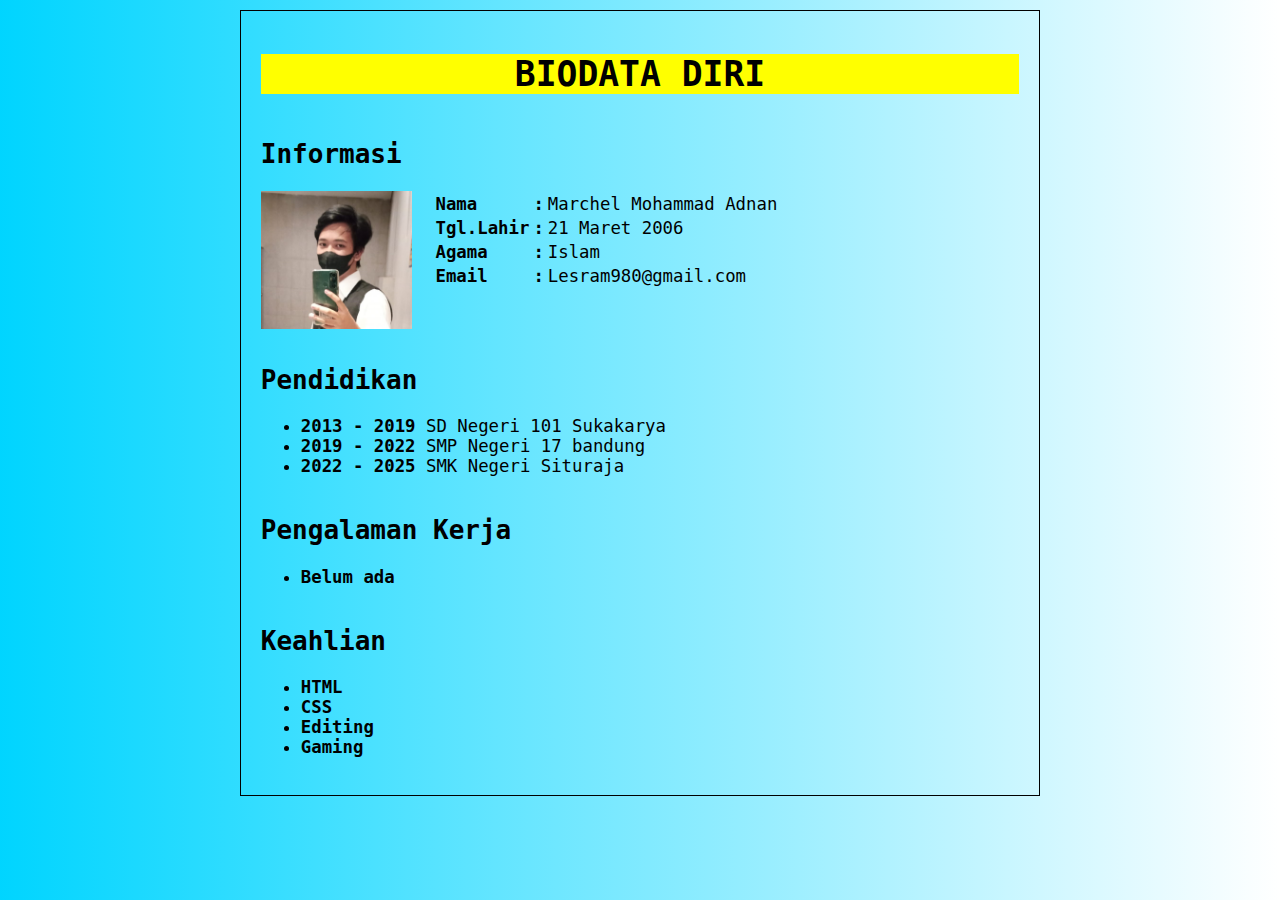
<file: Profile.html>
<!DOCTYPE html>
<html>
<head>
	<meta charset="utf-8">
	<meta name="viewport" content="width=device-width, initial-scale=1">
	<title>Biodata Saya - www.malasngoding.com</title>
	<link rel="stylesheet" type="text/css" href="Profile.css">
</head>
<body>
	<div class="kotak">
 
		<div class="judul">
			<h1>BIODATA DIRI</h1>
		</div>
 
		<div class="blok">
 
			<h2>Informasi</h2>			
			
			<div class="kiri">
				<img src="280026650_682988492990711_2203650531914112430_n.jpg">				
			</div>
 
			<div class="kanan">
				<table>
					<tr>
						<th>Nama</th>
						<th>:</th>
						<td>Marchel Mohammad Adnan</td>
					</tr>
					<tr>
						<th>Tgl.Lahir</th>
						<th>:</th>
						<td>21 Maret 2006</td>
					</tr>
					<tr>
						<th>Agama</th>
						<th>:</th>
						<td>Islam</td>
					</tr>
					<tr>
						<th>Email</th>
						<th>:</th>
						<td>Lesram980@gmail.com</td>
					</tr>
				</table>
				
			</div>
 
		</div>		
 
		<div class="blok">
 
			<h2>Pendidikan</h2>			
			
			<div>
				<ul>
					<li><b>2013 - 2019</b> SD Negeri 101 Sukakarya</li>
					<li><b>2019 - 2022</b> SMP Negeri 17 bandung</li>
					<li><b>2022 - 2025</b> SMK Negeri Situraja</li>
				</ul>
			</div>
 
		</div>
 
		<div class="blok">
 
			<h2>Pengalaman Kerja</h2>
			
			<div>
				<ul>
					<li>
						<b>Belum ada
					</li>	
				</ul>
			</div>
 
		</div>
 
		<div class="blok">
 
			<h2>Keahlian</h2>			
			
			<div>
				<ul>
					<li>HTML</li>
					<li>CSS</li>
					<li>Editing</li>
					<li>Gaming</li>				
				</ul>
			</div>
 
		</div>
	</div>
</body>
</html>
</file>
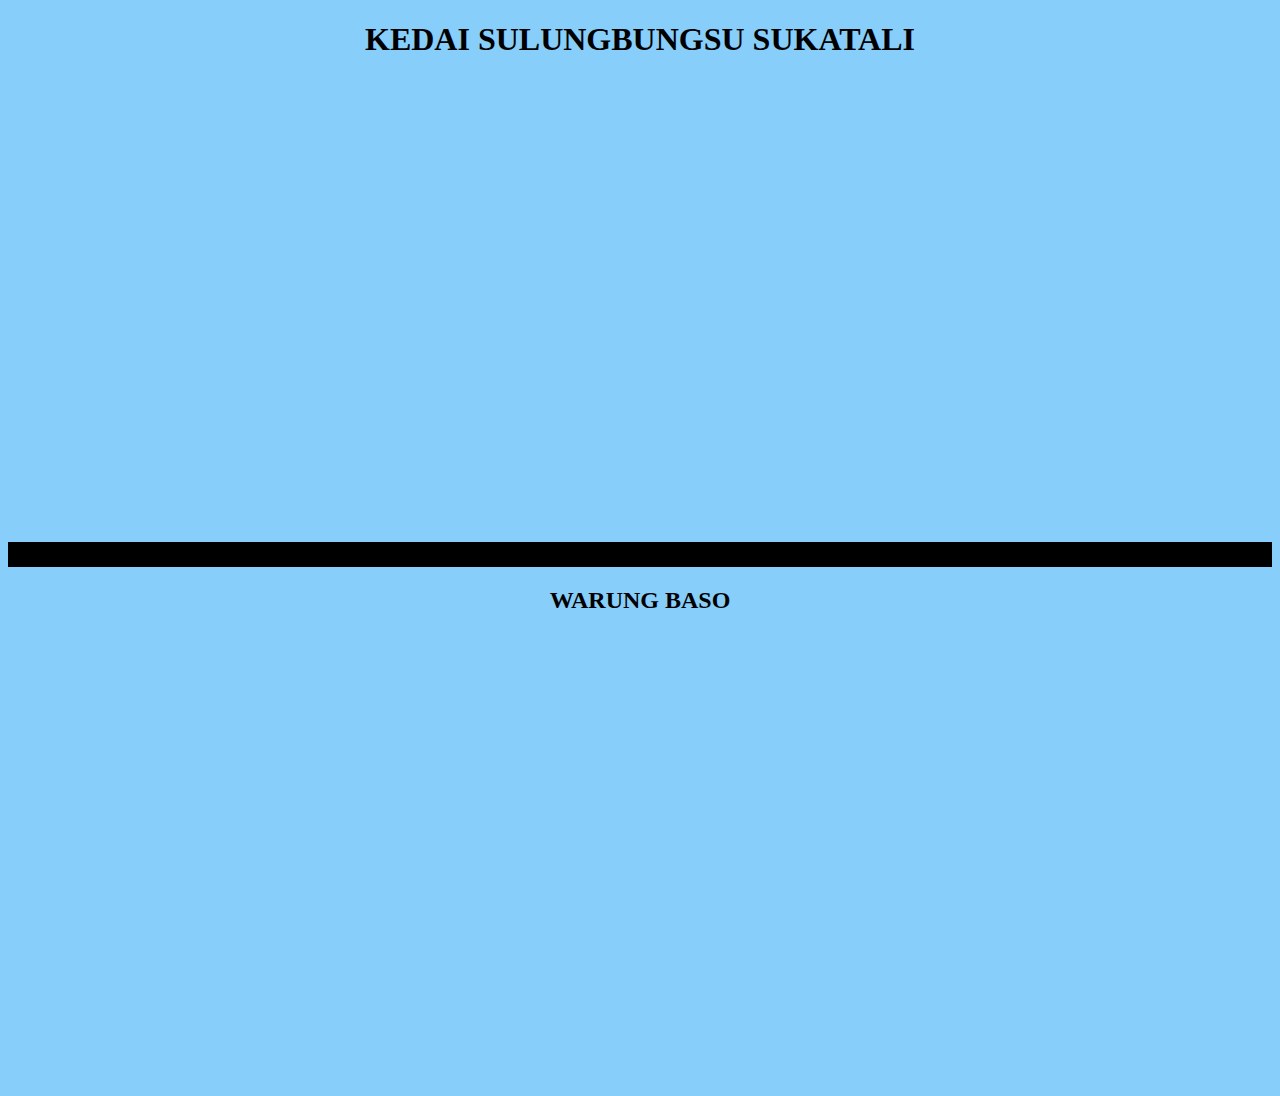
<file: TempatMakan.html>
<!DOCTYPE html>
<html>
<head>
<title>Google Maps</title>
<link rel="stylesheet" href="TempatMakan.css">
</head>
    <body>
        <center>
        <h1>KEDAI SULUNGBUNGSU SUKATALI</h1>
            <iframe src="https://www.google.com/maps/embed?pb=!1m18!1m12!1m3!1d2801.1711856504626!2d107.99335693741818!3d-6.8360106506211675!2m3!1f0!2f0!3f0!3m2!1i1024!2i768!4f13.1!3m3!1m2!1s0x2e68d31e7f5b63c1%3A0xe3aac9acd46e6115!2sKEDAI%20SULUNGBUNGSU%20SUKATALI!5e0!3m2!1sen!2sid!4v1724206460223!5m2!1sen!2sid" width="600" height="450" style="border:0;" allowfullscreen="" loading="lazy" referrerpolicy="no-referrer-when-downgrade"></iframe>
            <hr noshade size="25" color="black">
            <h2>WARUNG BASO</h2>
            <iframe src="https://www.google.com/maps/embed?pb=!1m18!1m12!1m3!1d1665.5858930624295!2d107.99228340690918!3d-6.836142387318452!2m3!1f0!2f0!3f0!3m2!1i1024!2i768!4f13.1!3m3!1m2!1s0x2e68d3293bbcd945%3A0x5a5d889aef25e129!2sWARUNG%20BASO!5e0!3m2!1sen!2sid!4v1724207008654!5m2!1sen!2sid" width="600" height="450" style="border:0;" allowfullscreen="" loading="lazy" referrerpolicy="no-referrer-when-downgrade"></iframe>
        </center>
    </body>
</html>
</file>
<file: Profile.css>
body{
	font-family: monospace;
	font-size: 13pt;
    background-image: linear-gradient(to right, hsl(190, 100%, 50%), #ffffff);
}
 
th{
	text-align: left;
}
 
img{
	width: 100%;
	margin-bottom: 10px;
}
 
.kotak{
	border: 1px solid black;
	width: 60%;
	margin: 10px auto;
	padding: 20px;
}
 
.judul{
	text-align: center;
        background: yellow;
}
 
.blok{
	overflow: hidden;
}
 
.kiri{
	width: 20%;
	float: left;
}
 
.kanan{
	width: 70%;
	padding:0px 20px;	
	float: left;
}
 
@media only screen and (max-width: 768px) {
	.kotak{
		width: 100%;
		padding: 0px;
		border: none;
	}
	
	.kiri{
		width: 100%;
	}
 
	.kanan{
		width: 100%;
		padding: 0;
	}
}
</file>
<file: TempatMakan.css>
body {
    background-color: lightskyblue;
}
</file>
